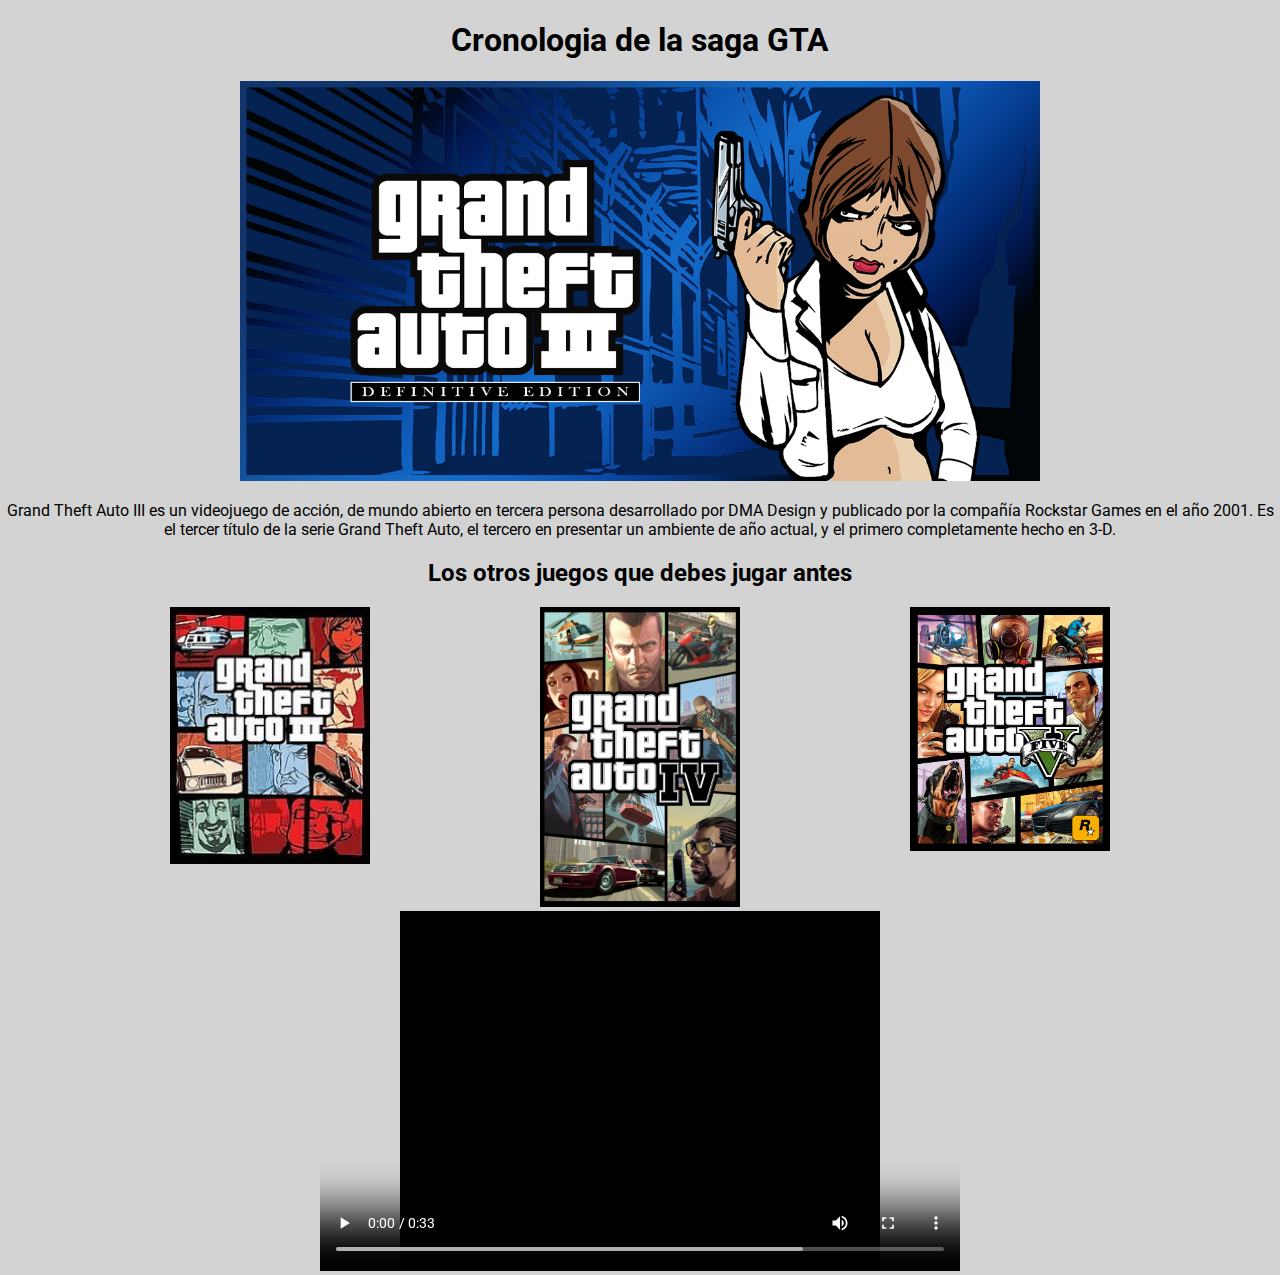
<file: gta3.html>
<!DOCTYPE html>
<html lang="en">
<head>
	<meta charset="UTF-8">
	<meta name="viewport" content="width=device-width, initial-scale=1.0">
	<title>Gta 6</title>
	<link rel="stylesheet" href="./estilos/estilos.css">
	<link rel="preconnect" href="https://fonts.googleapis.com">
	<link rel="preconnect" href="https://fonts.gstatic.com" crossorigin>
	<link href="https://fonts.googleapis.com/css2?family=Roboto&display=swap" rel="stylesheet">
</head>
<body>
	<h1>Cronologia de la saga GTA</h1>
	<img src="./imagenes/gta-3.png" alt="gta3-cover">
	<p>
		Grand Theft Auto III es un videojuego de acción, de mundo abierto en tercera persona desarrollado por DMA Design y publicado por la compañía Rockstar Games en el año 2001. Es el tercer título de la serie Grand Theft Auto, el tercero en presentar un ambiente de año actual, y el primero completamente hecho en 3-D.
	</p>
	<h2>
		Los otros juegos que debes jugar antes
	</h2>
	<div class="caja">
		<a href="./gta3.html">
			<div>
				<img src="./imagenes/gta3-cover.jpg" alt="">
			</div>
		</a>
		<a href="./gta4.html">
			<div>
				<img src="./imagenes/gta4-cover.jpg" alt="">
			</div>
		</a>
		<a href="./gta5.html">
			<div>
				<img src="./imagenes/gta5-cover.jpg" alt="">
			</div>
		</a>
	</div>
	<video width="640" height="360" controls>
		<source src="./videos/gta3-trailer.mp4" type="video/mp4">
</video>
</body>
</html>
</file>
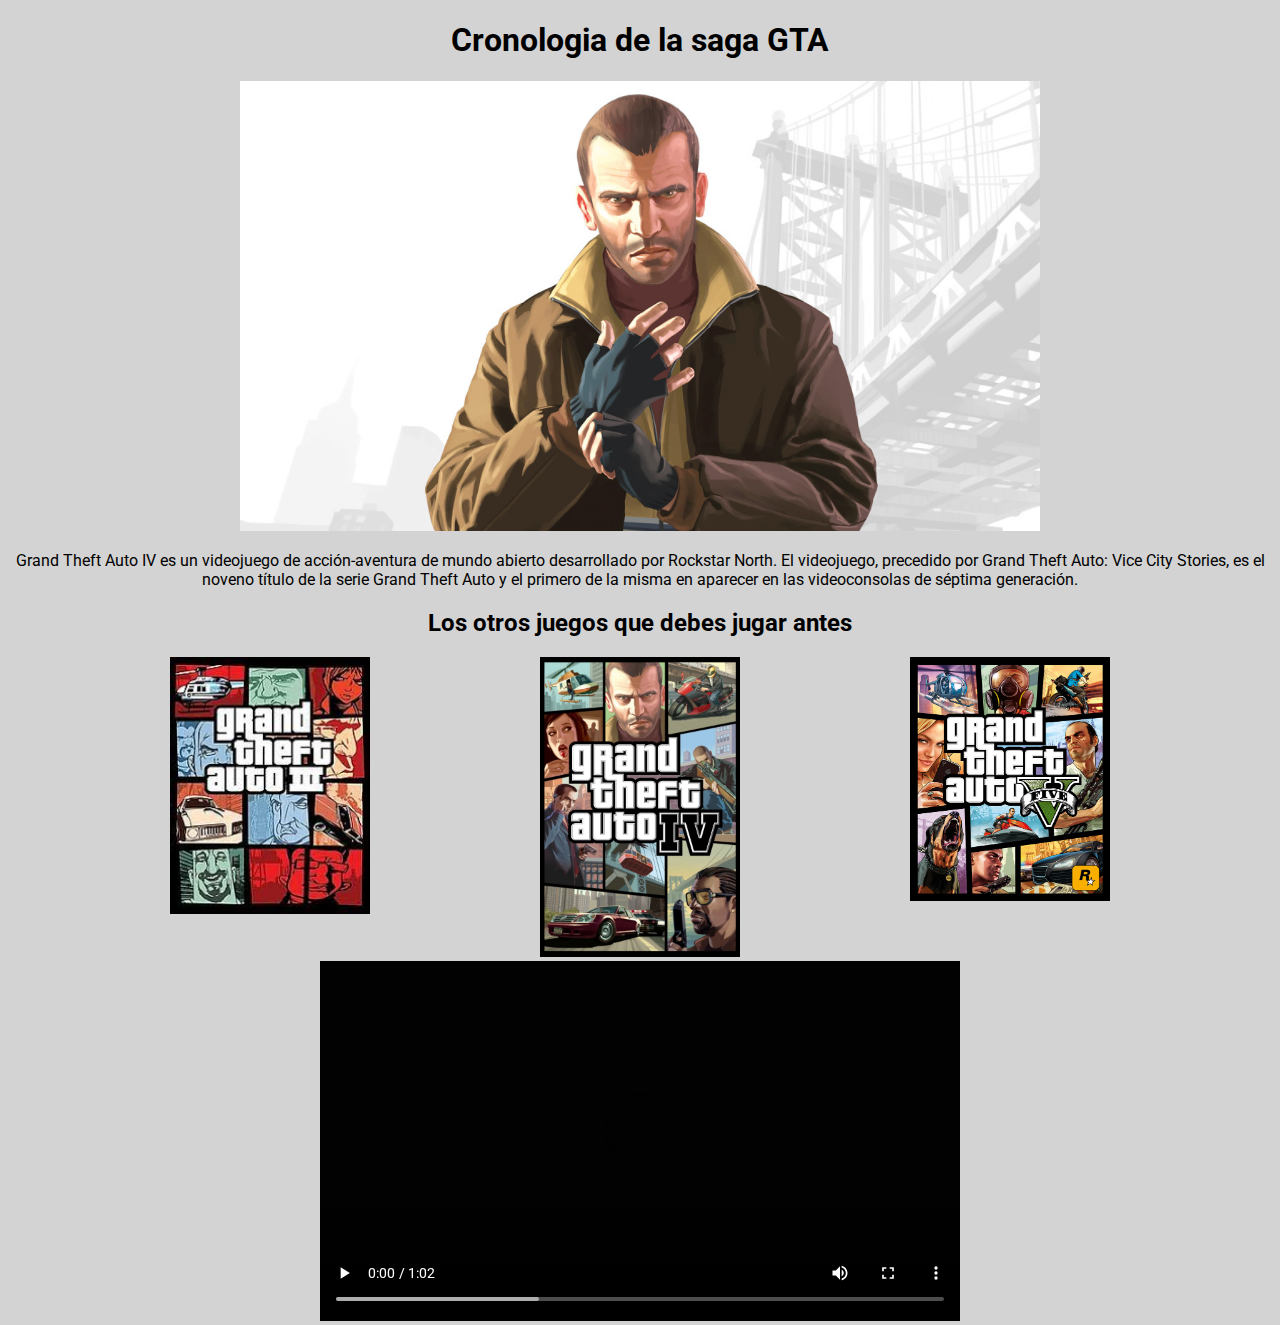
<file: gta4.html>
<!DOCTYPE html>
<html lang="en">
<head>
	<meta charset="UTF-8">
	<meta name="viewport" content="width=device-width, initial-scale=1.0">
	<title>Gta 6</title>
	<link rel="stylesheet" href="./estilos/estilos.css">
	<link rel="preconnect" href="https://fonts.googleapis.com">
	<link rel="preconnect" href="https://fonts.gstatic.com" crossorigin>
	<link href="https://fonts.googleapis.com/css2?family=Roboto&display=swap" rel="stylesheet">
</head>
<body>
	<h1>Cronologia de la saga GTA</h1>
	<img src="./imagenes/gta-4.jpg" alt="gta3-cover">
	<p>
		Grand Theft Auto IV es un videojuego de acción-aventura de mundo abierto desarrollado por Rockstar North.​ El videojuego, precedido por Grand Theft Auto: Vice City Stories, es el noveno título de la serie Grand Theft Auto y el primero de la misma en aparecer en las videoconsolas de séptima generación.
	</p>
	<h2>
		Los otros juegos que debes jugar antes
	</h2>
	<div class="caja">
		<a href="./gta3.html">
			<div>
				<img src="./imagenes/gta3-cover.jpg" alt="">
			</div>
		</a>
		<a href="./gta4.html">
			<div>
				<img src="./imagenes/gta4-cover.jpg" alt="">
			</div>
		</a>
		<a href="./gta5.html">
			<div>
				<img src="./imagenes/gta5-cover.jpg" alt="">
			</div>
		</a>
	</div>
	<video width="640" height="360" controls>
		<source src="./videos/gta4-trailer.mp4" type="video/mp4">
</video>
</body>
</html>
</file>
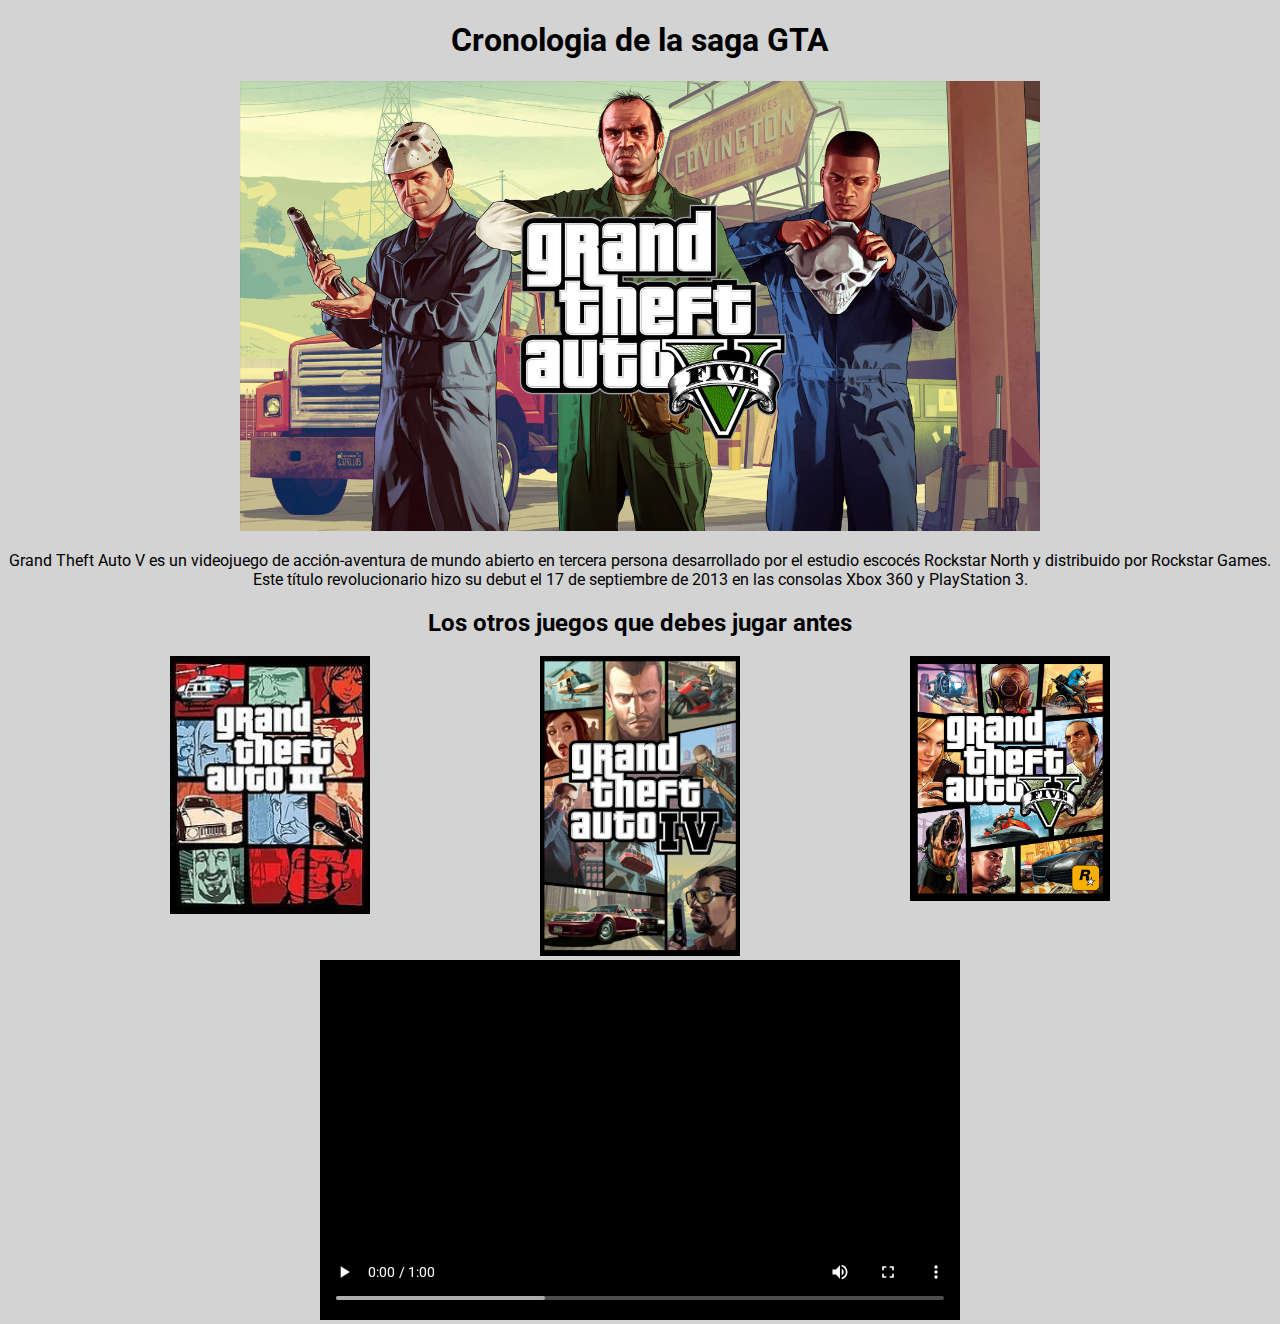
<file: gta5.html>
<!DOCTYPE html>
<html lang="en">
<head>
	<meta charset="UTF-8">
	<meta name="viewport" content="width=device-width, initial-scale=1.0">
	<title>Gta 6</title>
	<link rel="stylesheet" href="./estilos/estilos.css">
	<link rel="preconnect" href="https://fonts.googleapis.com">
	<link rel="preconnect" href="https://fonts.gstatic.com" crossorigin>
	<link href="https://fonts.googleapis.com/css2?family=Roboto&display=swap" rel="stylesheet">
</head>
<body>
	<h1>Cronologia de la saga GTA</h1>
	<img src="./imagenes/gta-5.jpg" alt="gta3-cover">
	<p>
		Grand Theft Auto V es un videojuego de acción-aventura de mundo abierto en tercera persona desarrollado por el estudio escocés Rockstar North y distribuido por Rockstar Games. Este título revolucionario hizo su debut el 17 de septiembre de 2013 en las consolas Xbox 360 y PlayStation 3.
	</p>
	<h2>
		Los otros juegos que debes jugar antes
	</h2>
	<div class="caja">
		<a href="./gta3.html">
			<div>
				<img src="./imagenes/gta3-cover.jpg" alt="">
			</div>
		</a>
		<a href="./gta4.html">
			<div>
				<img src="./imagenes/gta4-cover.jpg" alt="">
			</div>
		</a>
		<a href="./gta5.html">
			<div>
				<img src="./imagenes/gta5-cover.jpg" alt="">
			</div>
		</a>
	</div>
	<video width="640" height="360" controls>
		<source src="./videos/gta5-trailer.mp4" type="video/mp4">
</video>
</body>
</html>
</file>
<file: estilos/estilos.css>
body {
	margin: 0;
	border: 0;
	box-sizing: border-box;
	font-family: 'Roboto', sans-serif;
	text-align: center;
	background-color: lightgray;
}
h1 {
	font-size: 2rem;
}
img {
	width: 800px;
}
.caja {
	display: flex;
	justify-content: space-evenly;
}
.caja img {
	width: 200px;
}
</file>
